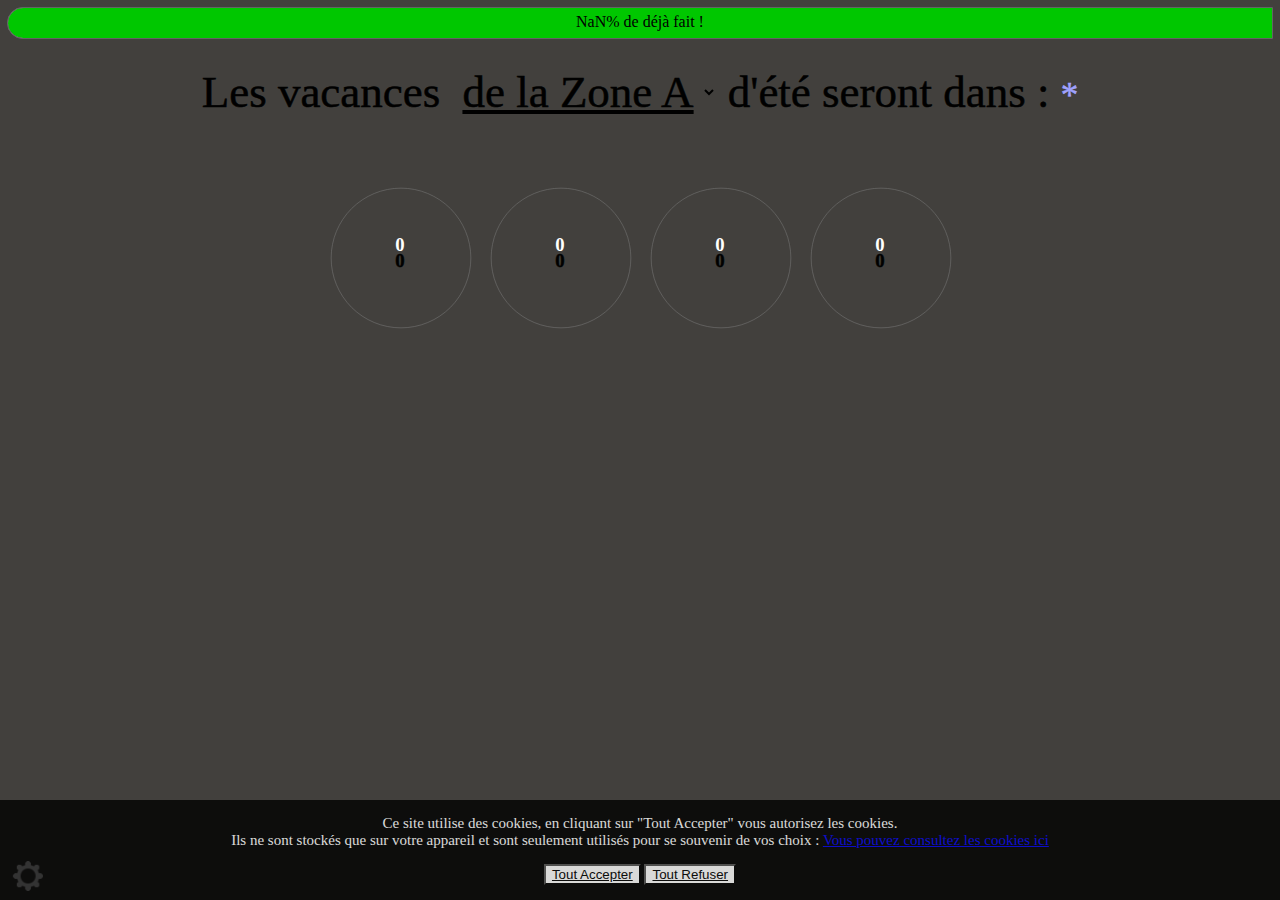
<file: index.html>
<!DOCTYPE html>
<html lang="fr">
  <head>
    <!-- Met le titre de la page -->
    <title>[beta] Compte à rebours vacances</title>
    <!-- Encodage utf-8 pour les accents et tt  -->
    <meta charset= "utf-8">
    <!-- Insère JQuery -->
    <script src="https://ajax.googleapis.com/ajax/libs/jquery/1.12.4/jquery.min.js"></script>
    <!-- Met le css -->
    <link rel="stylesheet" href="bêta.css">
    <!-- Pour toutes les tailles d'ecrans -->
    <meta name="viewport" content="width=device-width, initial-scale=1.0">
    <!-- Met le logo -->
    <link rel="icon" type="image/png" href="Images/logo.png">
  </head>
  <body onload="calendrier()" style="background-color: var(--font)">
    <!-- BAR DE CHARGEMENT -->
    <div id="myProgress"> <!-- Bar entiere -->
      <div id="txt_bar"><!-- <a class="etoile" onclick="etoile1('bar')" style="color:#a0a2ff; font-size:15px; cursor:pointer;">*</a></p>--></div> 
      <div id="myBar"></div> <!-- Ce qui a déjà été fait -->
    </div>
    <!-- Zones scolaires -->
    <div class="millieu">
      <br>
    <!-- Calendrier -->
    </div>
    <!-- COMPTEUR AVEC RONDS -->
    <p class="Titre">Les vacances
      <select style='color:black; text-decoration: underline; text-decoration-color: var(--primaire);' class="zone" name="Zone" value="C" onchange="zone(value);">
        <option value="A">de la Zone A</option>
        <option value="B">de la Zone B</option>
        <option value="C">de la Zone C</option>
        <option id="opt_perso" disabled="disabled" value="Personnalisé">Personnalisés</option>
        <!-- <option value="Personnalisé">Personnalisé</option> -->
      </select>
      <span id="vacs"></span>
       seront dans :
      <a class="etoile1" onclick="etoile1('delay')" style="color: #a0a2ff; font-size:35px; cursor:pointer;">*</a>
    </p>
    <!-- <div class="Titre"></div> -->
    <div class="aligner" id="aligner">
      <!-- JOURS -->
      <span class="item">
        <!-- Nombres de jour(s) restants -->
        <h3 class="jour_h3 h3_nb">0</h3><p></p>
        <!-- Met "jour" avec s si besoin -->
        <h3 class="mot_jour_h3 h3_txt">0</h3>
        <!-- Crai un cercle -->
        <svg width="160" height="160" xmlns="http://www.w3.org/2000/svg">
        <g>
          <title>Cercle des jours</title>
          <!-- Cercle gris transparant -->
          <circle r="69.85699" cy="81" cx="81" stroke-width="1" stroke="rgba(125, 125, 125, 0.5)" fill="none"/>
          <!-- Cercle de couleur -->
          <circle class="circle_animation_jour" r="69.85699" cy="81" cx="81" stroke-width="4" stroke="#ffcc66" fill="none"/>
        </g>
        </svg>
      </span>
      <!-- HEURES (Pour commentaire plus approfondis voir "Jour" l.28-41) -->
      <span class="item">
        <h3 class="heure_h3 h3_nb">0</h3><p></p>
        <h3 class="mot_heure_h3 h3_txt">0</h3>
        <svg width="160" height="160" xmlns="http://www.w3.org/2000/svg">
        <g>
          <title>Cercle des heures</title>
          <circle r="69.85699" cy="81" cx="81" stroke-width="1" stroke="rgba(125, 125, 125, 0.5)" fill="none"/>
          <circle class="circle_animation_heure" r="69.85699" cy="81" cx="81" stroke-width="4" stroke="#99ccff" fill="none"/>
        </g>
        </svg>
      </span>
      <!-- Saut de ligne quand c'est téléphone -->
      <span style="display: table"></span> 
      <!-- MINUTES (Pour commentaire plus approfondis voir "Jour" l.28-41) -->
      <span class="item">
        <h3 class="minute_h3 h3_nb">0</h3><p></p>
        <h3 class="mot_minute_h3 h3_txt">0</h3>
        <svg width="160" height="160" xmlns="http://www.w3.org/2000/svg">
        <g>
          <title>Cercle des minutes</title>
          <circle r="69.85699" cy="81" cx="81" stroke-width="1" stroke="rgba(125, 125, 125, 0.5)" fill="none"/>
          <circle class="circle_animation_minute" r="69.85699" cy="81" cx="81" stroke-width="4" stroke="#bfb" fill="none"/>
        </g>
        </svg>
      </span>
      <!-- SECONDES (Pour commentaire plus approfondis voir "Jour" l.28-41) -->
      <span class="item">
        <h3 class="seconde_h3 h3_nb">0</h3><p></p>
        <h3 class="mot_seconde_h3 h3_txt">0</h3>
        <svg width="160" height="160" xmlns="http://www.w3.org/2000/svg">
        <g>
          <title>Cercle des secondes</title>
          <circle r="69.85699" cy="81" cx="81" stroke-width="1" stroke="rgba(125, 125, 125, 0.5)" fill="none"/>
          <circle class="circle_animation_seconde" r="69.85699" cy="81" cx="81" stroke-width="4" stroke="#ff9999" fill="none"/>
        </g>
        </svg>
      </span>
    </div>
    <!-- Asterisques -->
    <br><br>
    <div style="text-align: center; color: white;">
      <p style="display:none;" class="etoile_bar">Test</p>
      <p style="display:none;" class="etoile_delay">Le début de la barre de chargement et du cercle "jour" est le <div style="display:None" id="début"></div></p>
    </div>
    <!-- MODE CLAIR/SOMBRE -->
    <img class="icone" id="menu_couleur" src="Images/Blanc-Engrenage.png" onclick="menu('on')">
    <div id="menu" style="overflow:scroll; height:auto">
      <br>
      <div class="Som-Cla">
        <img class="icone" class="fermer" id="fermer" src="Images/Blanc-Fermer.png" onclick="menu('off')"><br>
        <p onclick="theme()">Theme, Sombre/Clair : <img class="icone" id="couleur" src="Images/soleil.png"></p>
        <hr class="ligne">
        <p class="virgul">Nombre(s) après la virgule : <span id="nb_virgule">3</span> <input type="range" step=".1" min="0" max="10" value="2" id="virgule" onchange="virgule()" smooth="yes"></p>
        <div class="millieu1">
          <hr class="ligne">
          <label for="cal"><p>Date de "Personnalisé" (Ne marche qu'avec les cookies) :</p></label>
          <span style="color:var(--secondaire)">Rentrée <input style='color:black' onblur="personnalise()" class="cal" id="cal_debut" type="datetime-local"></input></span>
          <span style="color:var(--secondaire)">Début des vacances <input style='color:black' onblur="personnalise()" class="cal" id="cal_fin" type="datetime-local" value="2099-01-01T00:00"></input></span>
          <hr class="ligne">
          <p class="virgul">Couleur des cercles</p><br>
          <input type="color" id="couleur_jour" value="#ffcc66" onchange="cercle_couleur('jour')" title="Cercle jour">
          <input type="color" id="couleur_heure" value="#99ccff" onchange="cercle_couleur('heure')" title="Cercle heure">
          <input type="color" id="couleur_minute" value="#bbffbb" onchange="cercle_couleur('minute')" title="Cercle minute">
          <input type="color" id="couleur_seconde" value="#ff9999" onchange="cercle_couleur('seconde')" title="Cercle seconde">
        </div>
        <br>
        <hr>
        <p><button onclick="Save()" class="sauvgarder">Sauvegarder pour les prochaines fois</button><button class="PasCookies" onclick="deleteAllCookies()">Oublier les parametres</button></p>
        <hr class="sauvgarder">
        <br>
      </div>
    </div>
    <div class="Cookie">
      <p>Ce site utilise des cookies, en cliquant sur "Tout Accepter" vous autorisez les cookies.
        <br>Ils ne sont stockés que sur votre appareil et sont seulement utilisés pour se souvenir de vos choix : <a href="./cookies.html">Vous pouvez consultez les cookies ici</a></p>
      <button class="AccepterCookies" onclick="Choix_Cookies(true)">Tout Accepter</button>
      <button class="AccepterCookies" onclick="Choix_Cookies(false)">Tout Refuser</button>
      <br><p></p>
    </div>
    <script src="bêta.js"></script>
  </body>
</html>
</file>
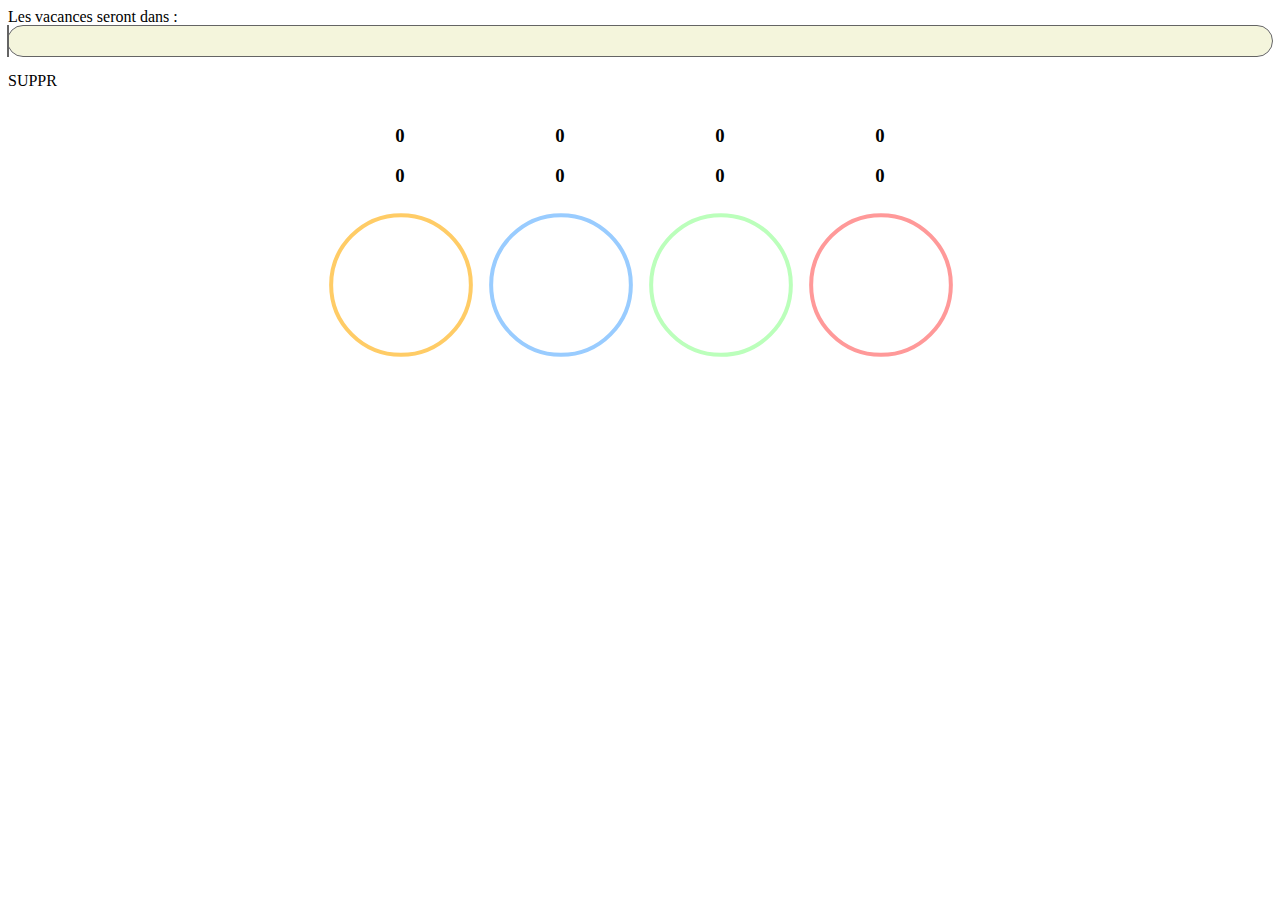
<file: bêta.html>
<!DOCTYPE html>
<html lang="fr">
  <head>
    <title>bêta</title>
    <meta charset= "utf-8">
    <script src="https://ajax.googleapis.com/ajax/libs/jquery/1.12.4/jquery.min.js"></script>
    <link rel="stylesheet" href="bêta.css">
    <meta name="viewport" content="width=device-width, initial-scale=1.0">
  </head>
  <body>
    <!-- Compte à rebours en ligne -->
    <div>Les vacances seront dans :</div>
    <div id="compte_a_rebours"></div>
    <div id="compteur" style="text-align: center; display: flex;">
      <div id="jour"></div>
      <div id="heure"></div>
      <div id="minute"></div>
      <div id="seconde"></div>
    </div>
    <!-- BAR DE CHARGEMENT -->
    <div id="myProgress">
      <div id="myBar"></div>
    </div>
    <p class="suppr">SUPPR</p>
  <!-- COMPTEUR AVEC RONDS -->
    <div class="aligner">
    <!-- JOURS -->
      <div class="item html">
        <h3 class="jour_h3 h3">0</h3><p></p>
        <h3 class="mot_jour_h3 h3">0</h3>
        <svg width="160" height="160" xmlns="http://www.w3.org/2000/svg">
        <g>
          <title>Layer 1</title>
          <circle r="69.85699" cy="81" cx="81" stroke-width="1" stroke="rgba(125, 125, 125, 0.5)" fill="none"/>
          <circle class="circle_animation_j" r="69.85699" cy="81" cx="81" stroke-width="4" stroke="#ffcc66" fill="none"/>
        </g>
        </svg>
      </div>
    <!-- HEURES -->
      <div class="item html">
        <h3 class="heure_h3 h3">0</h3><p></p>
        <h3 class="mot_heure_h3 h3">0</h3>
        <svg width="160" height="160" xmlns="http://www.w3.org/2000/svg">
        <g>
          <title>Layer 1</title>
          <circle r="69.85699" cy="81" cx="81" stroke-width="1" stroke="rgba(125, 125, 125, 0.5)" fill="none"/>
          <circle class="circle_animation_h" r="69.85699" cy="81" cx="81" stroke-width="4" stroke="#99ccff" fill="none"/>
        </g>
        </svg>
      </div>
    <!-- MINUTES -->
      <div class="item html">
        <h3 class="min_h3 h3">0</h3><p></p>
        <h3 class="mot_min_h3 h3">0</h3>
        <svg width="160" height="160" xmlns="http://www.w3.org/2000/svg">
        <g>
          <title>Layer 1</title>
          <circle r="69.85699" cy="81" cx="81" stroke-width="1" stroke="rgba(125, 125, 125, 0.5)" fill="none"/>
          <circle class="circle_animation_min" r="69.85699" cy="81" cx="81" stroke-width="4" stroke="#bfb" fill="none"/>
        </g>
        </svg>
      </div>
    <!-- SECONDES 2 -->
    <!-- <div class="item html">
      <h3 class="seconde_h3 h3">0</h3><p></p>
      <h3 class="mot_seconde_h3 h3">0</h3>
      <svg width="160" height="160" xmlns="http://www.w3.org/2000/svg">
      <g>
        <title>Layer 1</title>
        <circle class="circle_animation_sec" r="69.85699" cy="81" cx="81" stroke-width="4" stroke="#ff9999" fill="none"/>
      </g>
      </svg>
    </div> -->
    <!-- SECONDES -->
      <div class="item html seconde_item">
        <h3 class="seconde_h3 h3">0</h3><p></p>
        <h3 class="mot_seconde_h3 h3">0</h3>
        <svg width="160" height="160" xmlns="http://www.w3.org/2000/svg">
        <g>
          <title>Layer 1</title>
          <circle r="69.85699" cy="81" cx="81" stroke-width="1" stroke="rgba(125, 125, 125, 0.5)" fill="none"/>
          <circle class="circle_animation_sec" r="69.85699" cy="81" cx="81" stroke-width="4" stroke="#ff9999" fill="none"/>
        </g>
        </svg>
      </div>

    </div>
    <ol></ol>
    <script src="bêta.js"></script>
  </body>
</html>
</file>
<file: bêta.css>
/* Mode clair/Sombre */
/* MODE SOMBRE (DE BASE) */
:root {
  --primaire: black;
  --secondaire: white;
  --font: #42403d;
  --bordure: rgb(100, 100, 100);
  --bordure_txt: none;
}
  /* MODE CLAIR */
.clair {
  --primaire: white;
  --secondaire: black;
  --font: white;
  --bordure: rgb(223, 223, 223);
  --bordure_txt: black;
}
.icone {
  position: inherit;
  max-width: 100%;
  width:30px !important;
  height: 30px !important;
  cursor:pointer;
}
body {
  background-repeat: no-repeat;
  transition: 0.5s;
  overflow: scroll !important;
}

@media screen and (min-width: 650px) {
  body {
    background-size: 100vw 100vh;
  }
  .aligner {
    display: flex;
  }
  #myProgress, #myBar, .cal {
    outline: 1px solid var(--bordure);
  }
}
.zone {
  background: none;
  outline: none !important;
  border: none;
  font: inherit;
  color: inherit !important;

}
select::-ms-expand {
  display: none;
}
@media screen and (max-width: 650px) {
  body {
    object-fit: none;
    background-position-x: 50%;
    background-size: cover;
    background-size: 200% 100vh;
  }
  .aligner {
    white-space: nowrap;
  }
  .item {
    display:inline-block;
    justify-content: center;
  }
  .tel_none {
    display:none;
  }
}

/* BAR DE PROGRESSION */
#txt_bar {
  position: absolute;
  top: 5px;
  padding-top: 8px;
  z-index: 2;
  white-space: nowrap;
}
/* parent */
#myProgress {
  display: flex;
  height: 30px;
  border-radius: 25px; 
  margin: 0 auto;
  width: 100%;
  left: 50px; /* Pour le soleil */
  background-color: #f4f5dc;
  z-index: 0;
}
/* child 1 */
#myBar {
  /* right: 50px;  Pour le soleil */
  position: relative;
  border-bottom-left-radius: 25px;
  border-top-left-radius: 25px;
  height: 30px;
  background-color: rgb(0, 199, 0);
  line-height: 30px;
  z-index: 1;
}
/* .fond {
  background-image: linear-gradient(to right, yellow, green);
} */
.aligner {
  transition: 1s;
  justify-content: center;
  text-align: center;
  margin-right: auto;
  margin-left: auto;
}
.item {
  transition: 1s;
  position: relative;
  width:calc((100%-1000)/2);
}

.item .h3_nb, .item .h3_txt {
  text-align:center;
  position: absolute;
  line-height: 125px;
  width: 100%;
}
.Titre {
  font-size: 45px;
  color: black;
  border-color: var(--bordure_txt);
  margin-top: 10px;
  text-align: center;
}
svg {
    -webkit-transform: rotate(-90deg);
    transform: rotate(-90deg);
}

.circle_animation_seconde, .circle_animation_minute, .circle_animation_heure, .circle_animation_jour {
  stroke-dasharray: 440; /* this value is the pixel circumference of the circle */
  stroke-dashoffset: 440;
  transition: all 0.5s linear;
}

.h3_nb {
  color: var(--secondaire);
}

span {
  display: block;
}
span#vacs {
  display: inline-block !important;
}

/* Calendrier */
.millieu1, .millieu, .zone {
  text-align: center;
  margin-right: auto;
  margin-left: auto;
}
.cal {
  border-radius: 10px;
}

.etoile_bar, .etoile_delay, label, .h3_txt, .Titre, #début {
  color: var(--primaire);
  stroke-width: 2000000px;
  -webkit-text-stroke-width: 0.5px;
  -webkit-text-stroke-color: var(--bordure_txt);
  transition: 0.5s;
}

#menu::-webkit-scrollbar {
  display: none;
}

#menu {
  overflow: auto;
  position: fixed;
  display: none;
  width: 100%;
  height: 100%;
  top: 0;
  left: 0;
  right: 0;
  bottom: 0;
  background-color: rgba(0,0,0,0.5);
  z-index: 2;
  -ms-overflow-style: none;
  scrollbar-width: none;
}
.fermer {
  top:0;
  margin-left:0%;
}
#menu_couleur {
  transition:0.5s;
  position: fixed;
  padding-bottom:0;
  bottom:1%;
  left:0;
  padding-left:1%;
}
#menu_couleur:hover {
  transition:0.5s;
  bottom:1%;
  left:0;
  padding-left:1%;
  transform: rotate(90deg);
}
.Som-Cla {
  background-color: var(--primaire);
  opacity: 0.80;
  width:80%;
  margin-left: auto;
  margin-right: auto;
}
.Som-Cla > p, p.virgul, div > label {
  color: var(--secondaire) !important;
  width:100% !important;
  text-align: center !important;
  vertical-align: middle !important;
  margin-left: auto;
  margin-right: auto;
  font-size: 30px !important;
  opacity: 1 !important;
}
.Som-Cla > p > img {
  padding-bottom: (10px);
  height: 25px !important;
  width: 25px !important;
}
div > p.virgul {
  all: inherit;
}
p.virgul > input {
  width: 70%
}

.ligne {
  background-color: var(--secondaire);
  top: 1px;
  bottom:1px;
}
.Cookie {
  position: fixed;
  bottom: 0;
  left: 0;
  right: 0;
  background-color: var(--primaire);
  color: var(--secondaire);
  text-align: center;
  font-size: 15px;
  opacity: 0.8;
  z-index: 2;
  width: 100%;
  display: none;
}

.AccepterCookies {
  color: var(--primaire);
  background: var(--secondaire) !important;
  text-decoration: underline;
  cursor: pointer;
  opacity: 100% !important;
}

label {
  font-weight: normal !important;
}

select option {
  background: var(--secondaire);
  color: var(--primaire);
  text-shadow: 0 1px 0 var(--primaire);
}
option {
  overflow: scroll;
  white-space: nowrap;
  text-overflow: ellipsis;
}
select {
  object-fit: contain;
  width: auto;
}
</file>
